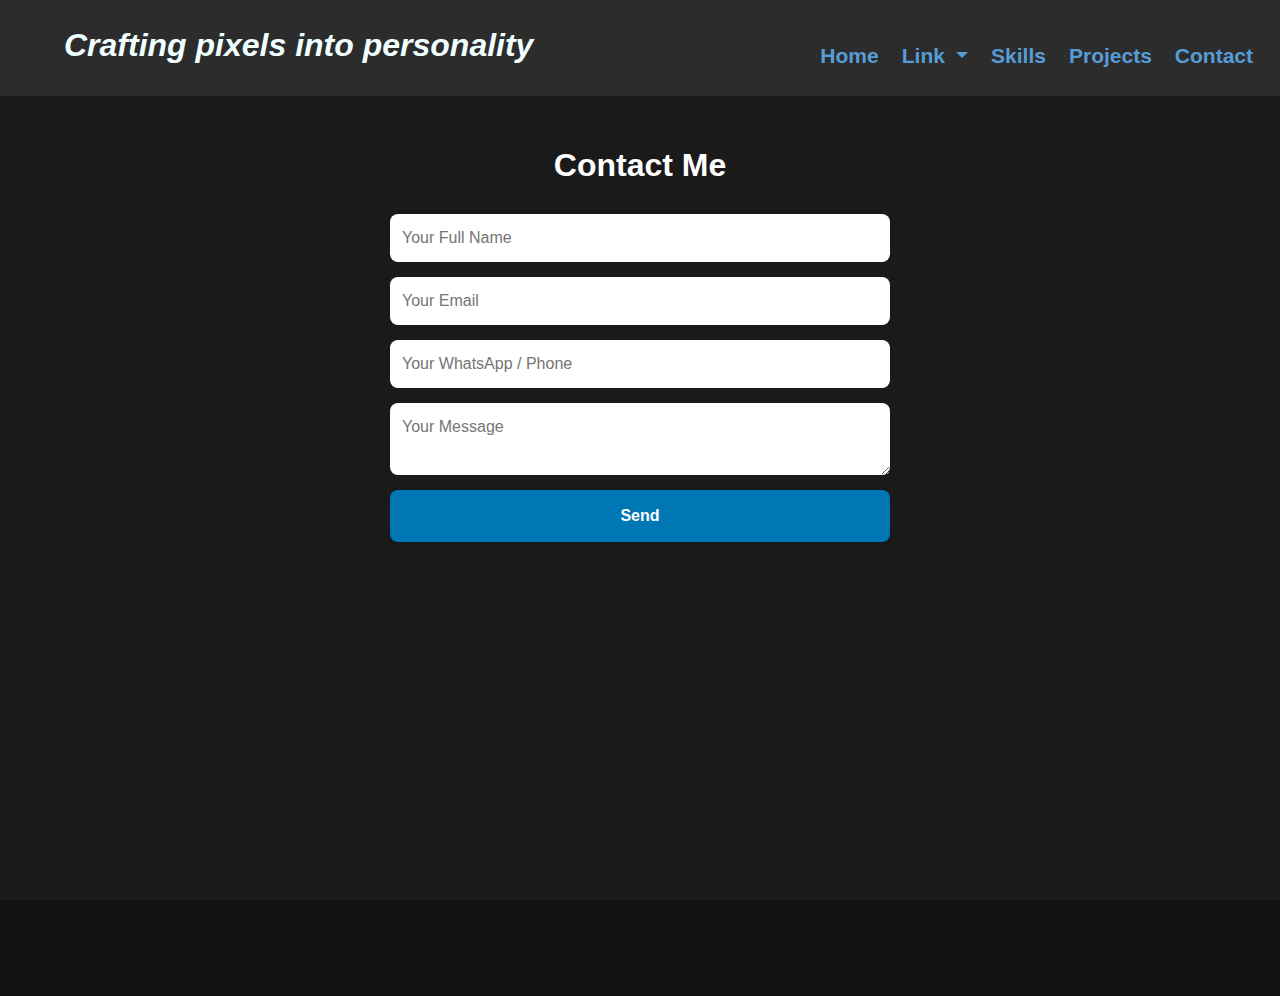
<file: contact.html>
<!DOCTYPE html>
<html lang="en">
<head>
  <meta charset="UTF-8">
  <meta name="viewport" content="width=device-width, initial-scale=1.0">
  <title>Contact Me</title>

  <link href="https://cdn.jsdelivr.net/npm/bootstrap@5.3.0/dist/css/bootstrap.min.css" rel="stylesheet">
  <link rel="stylesheet" href="https://cdnjs.cloudflare.com/ajax/libs/font-awesome/6.5.0/css/all.min.css">
  <link rel="icon" href="logo.png" type="image/jpeg">
   
  <link rel="stylesheet" href="index.css">
 
  
  
 
</head>
<body class="body">

<header class="my-head">
    <div class="row">
      <div class="col-md-6 col-6 p-3 ">
        <h2 class="text">Crafting pixels into personality</h2>
      </div>
      <div class="col-md-6 col-4 p-2 container-fluid">
          <nav class="navbar navbar-expand-lg navbar-light">
            
  <button class="navbar-toggler ms-auto" type="button" data-bs-toggle="collapse" data-bs-target="#navbarSupportedContent" aria-controls="navbarSupportedContent" aria-expanded="false" aria-label="Toggle navigation">
    <span class="navbar-toggler-icon"></span>
  </button>

  <div class="collapse navbar-collapse" id="navbarSupportedContent">
    <ul class="navbar-nav ms-auto">
      <li class="nav-item">
        <a class="nav-link" href="index.html">Home</a>
      </li>
      <li class="nav-item dropdown">
  <a class="nav-link dropdown-toggle" href="#" id="socialDropdown" role="button" data-bs-toggle="dropdown" aria-expanded="false">
    Link
  </a>
  <ul class="dropdown-menu animate__animated animate__fadeIn nav-social" aria-labelledby="socialDropdown" style="background-color: #1e1e1e;">
    <div></div>
    <li>
      <a class="dropdown-item social-link instagram-link" href="https://www.instagram.com/anandhh_uh__/" target="_blank">
        <i class="fab fa-instagram"></i> Instagram
      </a>
    </li>
    <li>
      <a class="dropdown-item social-link linkedin-link" href="https://www.linkedin.com/in/anandhakrishnans9037/" target="_blank">
        <i class="fab fa-linkedin"></i> LinkedIn
      </a>
    </li>
  </ul>
</li>

      <li class="nav-item">
        <a class="nav-link" href="skills.html">Skills</a>
      </li>
      <li class="nav-item">
        <a class="nav-link" href="projects.html">Projects</a>
      </li>
      <li class="nav-item">
        <a class="nav-link" href="contact.html">Contact</a>
      </li>
    </ul>
  </div>

</nav>
      </div>
    </div>
    
        
  </header>

<section class="contact-section">
  <h2 class="contact-me-form">Contact Me</h2>

  <form id="contactForm" class="contact-form">
    <input type="text" name="Full Name" placeholder="Your Full Name" required>
    <input type="email" name="Email" placeholder="Your Email" required>
    <input type="text" name="Phone" placeholder="Your WhatsApp / Phone" required>
    <textarea name="Message" placeholder="Your Message" required></textarea>
    <button type="submit">Send</button>
  </form>

  <div id="successScreen" class="success-screen">
    <div class="checkmark-wrapper">
      <svg class="checkmark" xmlns="http://www.w3.org/2000/svg" viewBox="0 0 52 52">
        <circle class="checkmark-circle" cx="26" cy="26" r="25" fill="none" stroke="#4BB543" stroke-width="2" stroke-dasharray="166" stroke-dashoffset="166" />
        <path class="checkmark-check" fill="none" d="M14 27l7 7 16-16" stroke="#4BB543" stroke-width="4" stroke-dasharray="48" stroke-dashoffset="48" />
      </svg>
      <h2>Message Sent Successfully!</h2>
    </div>
  </div>
</section>

<script>
  const form = document.getElementById("contactForm");
  const successScreen = document.getElementById("successScreen");

  
  const popup = document.createElement('div');
  popup.id = 'network-popup';
  popup.innerHTML = `
    <div class="popup-box">
      <div class="popup-icon">🚨</div>
      <p>Network is blocking the form submission.<br>Please try a different Wi-Fi or network.</p>
      <button id="popup-close-btn">Close</button>
    </div>
  `;
  document.body.appendChild(popup);
  popup.style.display = 'none';

  
  document.getElementById('popup-close-btn').onclick = () => {
    popup.style.display = 'none';
  };

  form.addEventListener("submit", async function (e) {
    e.preventDefault();

    const formData = new FormData(form);

    try {
      const response = await fetch("https://formspree.io/f/xjkreroe", {
        method: "POST",
        body: formData,
        headers: { 'Accept': 'application/json' }
      });

      const data = await response.json();

      if (response.ok) {
        form.style.display = "none";
        successScreen.style.display = "flex";
        successScreen.scrollIntoView({ behavior: "smooth" });
      } else if (data && data.errors) {
        popup.style.display = 'flex';
      } else {
        popup.style.display = 'flex';
      }
    } catch (error) {
      popup.style.display = 'flex';
      console.error("Submit error:", error);
    }
  });
</script>



<script src="https://cdn.jsdelivr.net/npm/bootstrap@5.3.0/dist/js/bootstrap.bundle.min.js"></script>
</body>
</html>
</file>
<file: index.css>
#vanta-bg {
  position: fixed;
  top: 0;
  left: 0;
  z-index: -1;
  width: 100vw;
  height: 100vh;
}

.my-head{
    background:  #2c2c2c;
    
    
    
}
.text{
    color: azure;
    padding-left: 60px;
    transform: translateY(10px);
    font-style: italic;
    font-weight: bold;
    
}
body {
  overflow-x: hidden;
}

.navbar{
    background:  #2c2c2c;
    margin-right: 21px;
    margin-top: 12px;
}
.nav-link{
    color: #569cd6;
    font-weight: bold;
    font-family: 'Gill Sans', 'Gill Sans MT', Calibri, 'Trebuchet MS', sans-serif;
    transition: 0.2s ease-in-out;

}
.navbar-nav{
    margin-left: 273px;
    font-size: 21px;
    gap: 7px;
    margin-top: 4px;
    transition: all 0.3s ease-in-out;
    margin-right: 2px;
}
.nav-link:hover{
    color:#00D1FF;
    text-decoration: underline;
    transform: scale(1.15);
}

.prof{
    width: 321px;
    margin-top: 47px;
}
.prof-photo{
  top: 131px;
  left: 59px;        
  width: 380px;
  height: 380px;
  border-radius: 50%;
  background: rgba(255, 255, 255, 0.1);
  backdrop-filter: blur(15px);
  border: 4px solid rgba(86, 156, 214, 0.3);
  box-shadow: 0 0 25px rgba(86, 156, 214, 0.5);
  margin-top: 31px;
  transform: translateX(25px);

}





.prof{
    width: 350px;
    height: 350px;
    border-radius: 50%;
    object-fit: cover;
    margin-top: 11px;
}
.hi{
    color: azure;
    font-size: 65px;
    font-weight: bold;
    margin-left: -519px;
    margin-top: 14px;
    transform: translateY(-10px);
    font-family: 'Franklin Gothic Medium', 'Arial Narrow', Arial, sans-serif;
    word-wrap: break-word;
    overflow-wrap: break-word;
    white-space: normal;
   
}
.highlight{
    color: azure;
    margin-left: -276px;
    white-space: nowrap;
    transform: translateY(-30px);
    font-weight: bold;
    font-family: 'Franklin Gothic Medium', 'Arial Narrow', Arial, sans-serif;
    word-wrap: break-word;
  overflow-wrap: break-word;
  white-space: normal;
}
.p{
    color: azure;
    margin-left: 3px;
    white-space: nowrap;
    transform: translateY(-17px);
    font-size: 17px;
    margin-top: -6px;
    font-family:Arial, Helvetica, sans-serif ;
    word-wrap: break-word;
  overflow-wrap: break-word;
  white-space: normal;
    
}
.about{
        transform: translateX(-18px);
        
}
.about{
  background-color: rgba(255, 255, 255, 0.1); 
  padding: 25px 30px;
  border-radius: 15px;
  max-width: 700px;
  margin: 50px auto;
  color: white;
  backdrop-filter: blur(6px); 
  box-shadow: 0 0 20px rgba(255, 255, 255, 0.1);
  text-align: center;
}
.intro-box{
    margin-left: 225px;
    transform: translateY(98px);

}


.foot{
    color: azure;
    margin-left: 3px;
    white-space: nowrap;
    transform: translateY(-10px);
    font-size: 18px;
    margin-top: -6px;
    font-family:'Trebuchet MS', 'Lucida Sans Unicode', 'Lucida Grande', 'Lucida Sans', Arial, sans-serif ;
    word-wrap: break-word;
  overflow-wrap: break-word;
  white-space: normal;
}
.me{
    color:azure;
    font-weight: bold;
    padding-top: 20px;
    font-family: 'Franklin Gothic Medium', 'Arial Narrow', Arial, sans-serif;
    transform: translateY(-45px);
    font-size: 37px;
}
.second-sec{
  
  padding: 101px 0;
  background: rgba(23, 21, 21, 0.6); 
  backdrop-filter: blur(6px);     
  -webkit-backdrop-filter: blur(6px);
  z-index: auto;
  transform: translateY(75px);
  position: relative;
  max-height: 100vh;
  overflow: hidden;


  
  
}
.fas{
    color: azure;
    margin-left: 211px;
    font-size: 23px;
    transform: translateY(13px);
}
.text-center{
    transform: translateX(-60px);
}
.card {
  background-color: rgba(255, 255, 255, 0.08); 
  backdrop-filter: blur(5px); 
  border-radius: 16px;
  padding: 15px;
  color: azure; 
  transition: all 0.3s ease;
  overflow: hidden;
  box-shadow: 0 0 0 transparent;
}
.card:hover {
  transform: scale(1.05);
  box-shadow: 0 0 15px 3px rgba(241, 244, 245, 0.44);
  border: 1px solid rgba(218, 218, 218, 0.5);
  z-index: 2;
  
}



.card-title{
    font-size: 20px;
    margin-left: 5px;
    font-family: 'Franklin Gothic Medium', 'Arial Narrow', Arial, sans-serif;
    font-weight: bold;
    
}
.card-text{
    font-size: 15px;
    transform: translateY(15px);
    padding-left: 6px;
    font-weight: 500;
}


@media (max-width: 768px) {
  .hi,
  .highlight,
  .p {
    margin-left: 0;
    font-size: 24px;
    text-align: center;
    padding: 0 10px; 
  }

  .highlight {
    font-size: 22px;
    color:azure;
  }

  .p {
    font-size: 16px;
    line-height: 1.6;
  }
  
}
@media (max-width: 768px) {
  .section-wrapper {
    width: 100%;
    min-height: auto;
    padding: 40px 10px;
    align-items: center;
  }
}
 .profile-img {
    width: 150px;
    height: 150px;
 }


.sec-head{
      transform: translateX(-15px);
      margin-top: -45px;
}
.card-title-two{
    margin-top: 101px;
    font-weight: bold;
    font-size: 20px;
    margin-left: 9px;
    font-family: 'Franklin Gothic Medium', 'Arial Narrow', Arial, sans-serif;
    
}
.card-text-two{
    margin-top: 52px;
    transform: translateY(-20px);
    font-size: 15px;
    padding-left: 8px;
    font-weight: 500;
}
.card-img-top-two {
  transform: translateY(35px);
  
}
.card-title-three{
    margin-top: 70px;
    font-weight: bold;
    font-size: 20px;
    margin-left: 7px;
    font-family: 'Franklin Gothic Medium', 'Arial Narrow', Arial, sans-serif;
}
.card-text-three{
    margin-top: 52px;
    transform: translateY(-20px);
    font-size: 15px;
    padding-left: 8px;
    font-weight: 500;
}
.card-img-top-three {
  transform: translateY(35px);
  
}
.card-two{
  transform: translateX(-151px);
}
.card-three{
 
    transform: translateX(528px);
    margin-top: -550px;
}
.card-one{
  transform: translateX(-137px);
  
}
.card-one:hover {
  transform: translateX(-137px) scale(1.05);
  box-shadow: 0 0 15px 3px rgba(241, 244, 245, 0.44);
  border: 1px solid rgba(218, 218, 218, 0.5);
}

.card-two:hover {
  transform: translateX(-151px) scale(1.05);
  box-shadow: 0 0 15px 3px rgba(241, 244, 245, 0.44);
  border: 1px solid rgba(218, 218, 218, 0.5);
}

.card-three:hover {
  transform: translateX(528px) scale(1.05);
  box-shadow: 0 0 15px 3px rgba(241, 244, 245, 0.44);
  border: 1px solid rgba(218, 218, 218, 0.5);
}
.card-conatiner{
  display: flex;
  flex-wrap: wrap;
  gap: 20px;
  justify-content: center;
}

.card-wrapper {
  display: flex;
  flex-wrap: wrap;
  justify-content: center;
  gap: 25px;
  margin-top: 30px;
  margin-left: -31px;
  
}


@media (max-width: 768px) {
  .card-one,
  .card-two,
  .card-three {
    transform: none !important;
    margin: 0 auto;
    width: 90%;
  }
}
@media (max-width: 768px) {
  .second-sec {
    max-height: none;
    overflow: visible;
  }
}
@media (max-width: 768px) {
  .hi,
  .highlight,
  .p,
  .intro-box {
    margin-left: 0 !important;
    transform: none !important;
    text-align: center;
    padding: 0 15px;
  }

  .hi {
    font-size: 32px;
  }

  .highlight {
    font-size: 22px;
    margin-top: 10px;
  }

  .p {
    font-size: 16px;
    margin-top: 10px;
  }

  .intro-box {
    transform: none !important;
    margin-top: 20px;
  }
}
.third-sec {
  background: repeating-linear-gradient(
      0deg,
      rgba(255, 255, 255, 0.03),
      rgba(255, 255, 255, 0.03) 1px,
      transparent 1px,
      transparent 20px
    ),
    repeating-linear-gradient(
      90deg,
      rgba(255, 255, 255, 0.03),
      rgba(255, 255, 255, 0.03) 1px,
      transparent 1px,
      transparent 20px
    );
  background-color: #111;
  padding: 100px 0;
  color: white;
  box-shadow: inset 0 0 20px rgba(86, 156, 214, 0.1);
  transform: translateY(74px);
  padding: 200px;
}

.me-sec{
    color:azure;
    font-weight: bold;
    font-family: 'Franklin Gothic Medium', 'Arial Narrow', Arial, sans-serif;
    font-size: 37px;
    margin-left: -68px;
    transform: translateY(-26px);
}
.third-head{
       transform: translate(29px, 4px);

}
.flip-card {
  background: transparent;
  width: 100%;
  height: 300px;
  perspective: 1000px;
}

.flip-card-inner {
  position: relative;
  width: 100%;
  height: 100%;
  text-align: center;
  transition: transform 0.8s;
  transform-style: preserve-3d;
}

.flip-card:hover .flip-card-inner {
  transform: rotateY(180deg);
}

.flip-card-front,
.flip-card-back {
  position: absolute;
  width: 100%;
  height: 100%;
  border-radius: 15px;
  backface-visibility: hidden;
  box-shadow: 0 0 15px rgba(239, 239, 239, 0.307);
  background: linear-gradient(135deg, #f6f7f76e, #24252682);
  padding: 20px;
}

.flip-card-front {
  z-index: 2;
}

.flip-card-back {
  transform: rotateY(180deg);
}
.flip-card-three{
  transform: translate(111px, 72px);
}
.flip-card-two{
  transform: translate(11px, 71px);
}
.flip-card-one{
  transform: translate(-90px, 71px);
}
.flip-card-one,
.flip-card-two,
.flip-card-three {
  
  margin-bottom: 30px;
}
@media (max-width: 768px) {
  .flip-card-one,
  .flip-card-two,
  .flip-card-three {
    width: 100%;
    transform: none !important;
    margin: 20px auto;
  }
  .third-head {
  display: flex;
  align-items: center;
  justify-content: center;
  gap: 10px;
  flex-wrap: wrap;
  margin-bottom: 30px;
  transform: none !important;
}

.me-sec {
  margin-left: 0;
  transform: none;
}
.icon-fas{
  margin-left: 0px;
  transform: translateY(130px);
  
}
}
@media (max-width: 768px) {
  .flip-card {
    width: 90%;
    margin: 0 auto;
  }
}
.flip-card-inner,
.flip-card-front,
.flip-card-back {
  width: 100%;
  height: 100%;
}
.flip-card,
.flip-card-inner,
.flip-card-front,
.flip-card-back {
  min-height: 300px;
}
@media (max-width: 768px) {
  .flip-card {
    width: 90%;
    margin: 0 auto;
  }

  .flip-card-inner,
  .flip-card-front,
  .flip-card-back {
    width: 100%;
    height: 100%;
    min-height: 300px;
  }

  .flip-card-one,
  .flip-card-two,
  .flip-card-three {
    transform: none !important;
    margin: 20px auto;
    width: 100%;
  }
}
@media (max-width: 768px) {
  .third-head {
    flex-direction: column !important;
    align-items: center !important;
    justify-content: center !important;
    transform: none !important;
    margin: 0 !important;
    padding: 0 10px;
  }

  .me-sec {
    margin-left: 0 !important;
    transform: none !important;
    text-align: center;
    font-size: 28px;
  }

  .flip-card,
  .flip-card-one,
  .flip-card-two,
  .flip-card-three {
    transform: none !important;
    width: 100% !important;
    margin: 20px auto !important;
    height: auto !important;
  }

  .flip-card-inner,
  .flip-card-front,
  .flip-card-back {
    height: auto !important;
    min-height: 300px !important;
  }

  .third-sec {
    transform: none !important;
    padding: 60px 15px !important;
  }

  .icon-fas {
    margin-left: 0 !important;
    transform: translateY(70px) !important;
    
  }
}
html {
  scroll-behavior: smooth;
}
.social-link {
  transition: all 0.3s ease;
  font-weight: bold;
  font-size: 16px;
}

.social-link i {
  margin-right: 10px;
  transition: transform 0.3s ease;
}


.instagram-link:hover {
  color: #E1306C; 
}

.instagram-link:hover i {
  transform: scale(1.3);
  color: #E1306C;
}

.linkedin-link:hover {
  color: #0077B5; 
}

.linkedin-link:hover i {
  transform: scale(1.3);
  color: #0077B5;
}
.instagram-link{
  color: azure;
}
.linkedin-link{
  color: azure;
}
/* Contact Section */
.contact-section {
  padding: 50px 20px;
  background: #1a1a1a;
  text-align: center;
  min-height: 100vh;
}

.contact-me-form {
  font-weight: bold;
  font-size: 32px;
  margin-bottom: 30px;
}

/* Contact Form */
.contact-form {
  display: flex;
  flex-direction: column;
  gap: 15px;
  max-width: 500px;
  margin: auto;
}

.contact-form input,
.contact-form textarea {
  padding: 12px;
  border-radius: 8px;
  border: none;
  font-size: 16px;
  width: 100%;
}

.contact-form button {
  padding: 14px;
  background: #0077b5;
  color: white;
  border: none;
  border-radius: 8px;
  font-weight: bold;
  cursor: pointer;
}


.success-screen {
  position: fixed;
  top: 0;
  left: 0;
  width: 100vw;
  height: 100vh;
  background-color: #1e1e1e;
  color: white;
  display: none;
  align-items: center;
  justify-content: center;
  flex-direction: column;
  z-index: 9999;
}

.checkmark-wrapper {
  text-align: center;
  animation: fadeIn 1s ease-in-out forwards;
  overflow: hidden;
}

.checkmark {
  width: 100px;
  height: 100px;
  stroke: #4BB543;
  stroke-width: 4;
  stroke-miterlimit: 10;
  animation: scale 0.3s ease-in-out 0.9s both;
  overflow: hidden; 
}

.checkmark-circle {
  stroke-dasharray: 166;
  stroke-dashoffset: 166;
  stroke-width: 2;
  stroke: #4BB543;
  fill: none;
  animation: stroke 0.6s cubic-bezier(0.65, 0, 0.45, 1) forwards;
}

.checkmark-check {
  transform-origin: 50% 50%;
  stroke-dasharray: 48;
  stroke-dashoffset: 48;
  stroke: #4BB543;
  animation: stroke 0.3s cubic-bezier(0.65, 0, 0.45, 1) 0.6s forwards;
}


@keyframes stroke {
  100% {
    stroke-dashoffset: 0;
  }
}

@keyframes scale {
  0%, 100% {
    transform: none;
  }
  50% {
    transform: scale3d(1.1, 1.1, 1);
  }
}

@keyframes fadeIn {
  0% { opacity: 0; transform: translateY(30px); }
  100% { opacity: 1; transform: translateY(0); }
}
@media screen and (max-width: 768px) {

  .contact-me-form {
    font-size: 24px;
  }

  .checkmark {
    width: 80px;
    height: 80px;
  }

  .checkmark-wrapper h2 {
    font-size: 18px;
  }

  .contact-form input,
  .contact-form textarea {
    font-size: 14px;
    padding: 10px;
  }

  .contact-form button {
    font-size: 16px;
    padding: 12px;
  }
}
@media screen and (max-width: 768px) {
  .success-screen {
    flex-direction: column;
    align-items: center;
    justify-content: center;
    padding: 20px;
  }

  .checkmark {
    width: 80px;
    height: 80px;
  }

  .checkmark-wrapper h2 {
    font-size: 18px;
    text-align: center;
  }

  .contact-form {
    width: 100%;
    padding: 0 10px;
  }
}
.success-screen {
  position: fixed;
  top: 0;
  left: 0;
  width: 100vw;
  height: 100vh;
  display: none;
  align-items: center;
  justify-content: center;
  flex-direction: column;
  z-index: 9999;
}
.project-card-cal,
.project-card-fb {
  background: rgba(255, 255, 255, 0.05);
  padding: 25px;
  margin-bottom: 20px;
  border-radius: 12px;
  box-shadow: 0 0 20px rgba(86, 156, 214, 0.3);
  max-width: 446px;
  transform: translate(221px, 131px);
}

.project-card-fb {
  transform: translate(836px, 152px);
}

.head-mypro {
  transform: translate(607px, 60px);
  font-weight: bold;
}

.project-title {
  color: #00D1FF;
  font-size: 24px;
  font-weight: bold;
}

.project-description {
  margin: 10px 0;
}

.project-link {
  color: #0077b5;
  text-decoration: underline;
}
  

* {
  margin: 0;
  padding: 0;
  box-sizing: border-box;
}

html, body {
  margin: 0;
  padding: 0;
  background-color: #121212;
  color: white;
  overflow-x: hidden;     
  width: 100%;
  height: 100%;
  box-sizing: border-box;
  font-family: Arial, sans-serif;
}

.my-head {
  background: #2c2c2c;
}

.text {
  color: azure;
  padding-left: 60px;
  transform: translateY(10px);
  font-style: italic;
  font-weight: bold;
}

.navbar {
  background: #2c2c2c;
  margin-right: 21px;
  margin-top: 12px;
}

.navbar-nav {
  margin-left: 273px;
  font-size: 21px;
  gap: 7px;
  margin-top: 4px;
  margin-right: 2px;
  transition: all 0.3s ease-in-out;
}

.nav-link {
  color: #569cd6;
  font-weight: bold;
  font-family: 'Gill Sans', 'Gill Sans MT', Calibri, 'Trebuchet MS', sans-serif;
  transition: 0.2s ease-in-out;
}

.nav-link:hover {
  color: #00D1FF;
  text-decoration: underline;
  transform: scale(1.15);
}

.nav-social {
  background-color: #1e1e1e;
}

.social-link {
  transition: all 0.3s ease;
  font-weight: bold;
  font-size: 16px;
  color: azure;
}

.social-link i {
  margin-right: 10px;
  transition: transform 0.3s ease;
}

.instagram-link:hover {
  color: #E1306C;
}
.instagram-link:hover i {
  transform: scale(1.3);
  color: #E1306C;
}

.linkedin-link:hover {
  color: #0077B5;
}
.linkedin-link:hover i {
  transform: scale(1.3);
  color: #0077B5;
}

.project-card-cal,
.project-card-fb {
  background: rgba(255, 255, 255, 0.05);
  padding: 25px;
  margin-bottom: 20px;
  border-radius: 12px;
  box-shadow: 0 0 20px rgba(86, 156, 214, 0.3);
  max-width: 446px;
  transform: translate(221px, 131px);
}

.project-card-fb {
  transform: translate(836px, 152px);
}

.head-mypro {
  transform: translate(607px, 60px);
  font-weight: bold;
}

.project-title {
  color: #00D1FF;
  font-size: 24px;
  font-weight: bold;
}

.project-description {
  margin: 10px 0;
}

.project-link {
  color: #0077b5;
  text-decoration: underline;
}
@media (max-width: 768px) {
  .head-mypro {
    transform: none !important;
    text-align: center;
    font-size: 28px;
    margin: 40px 0 20px;
  }

  .project-card-cal,
  .project-card-fb {
    transform: none !important;
    margin: 20px auto !important;
    width: 90% !important;
  }

  .p-cards {
    margin-top: 20px;
    padding: 0 10px;
    display: flex;
    flex-direction: column;
    align-items: center;
  }

  .project-title {
    font-size: 20px;
    text-align: center;
  }

  .project-description,
  .project-link {
    text-align: center;
    font-size: 16px;
  }
}

@media (max-width: 768px) {
  .project-card-cal,
  .project-card-fb,
  .head-mypro {
    transform: none;
    margin: 20px auto;
    width: 90%;
  }
}
@media (max-width: 768px) {
  .prof-photo {
    transform: none !important;
    margin: 20px auto !important;
    display: block;
  }
}

.navbar-toggler-icon {
  background-image: url("data:image/svg+xml;utf8,<svg viewBox='0 0 30 30' xmlns='http://www.w3.org/2000/svg'><path stroke='rgba(255,255,255,1)' stroke-width='2' stroke-linecap='round' stroke-miterlimit='10' d='M4 7h22M4 15h22M4 23h22'/></svg>");
}

.navbar-toggler {
  border: 2px solid #2c2c2c;
  box-shadow: none 
}
.chrome-warning {
  position: fixed;
  top: 20px;
  left: 50%;
  transform: translateX(-50%);
  background: #2c2c2c;
  color: #fff;
  padding: 20px 36px;
  border: 2px solid #00d1ff;
  border-radius: 10px;
  font-family: 'Segoe UI', sans-serif;
  font-size: 16px;
  z-index: 9999;
  box-shadow: 0 4px 12px rgba(0, 0, 0, 0.5);
  animation: fadeInPopup 0.4s ease-out;
  text-align: center;
  min-width: 280px;
}

.chrome-warning .warning-icon {
  font-size: 26px;
  margin-bottom: 8px;
}

.chrome-warning .warning-text {
  font-size: 16px;
}

.chrome-warning .close-warning {
  position: absolute;
  top: 6px;
  right: 12px;
  font-size: 22px;
  font-weight: bold;
  cursor: pointer;
}

@keyframes fadeInPopup {
  from { opacity: 0; transform: translate(-50%, -10px); }
  to { opacity: 1; transform: translate(-50%, 0); }
}

#network-popup {
  position: fixed;
  top: 0; left: 0;
  width: 100vw;
  height: 100vh;
  background: rgba(0, 0, 0, 0.5); 
  display: flex;
  justify-content: center;
  align-items: center;
  z-index: 10000;
  font-family: 'Segoe UI', Tahoma, Geneva, Verdana, sans-serif;
}


.popup-box {
  background: #1f1f1f; 
  padding: 25px 35px;
  border-radius: 15px;
  width: 320px;
  box-shadow: 0 12px 35px rgba(0, 0, 0, 0.7);
  text-align: center;
  color: #f8f8f8;
  position: relative;
  animation: popupFadeIn 0.4s ease forwards;
}


.popup-icon {
  font-size: 52px;
  margin-bottom: 18px;
  color: #ff3b3b; 
  
}


.popup-box p {
  font-size: 17px;
  line-height: 1.4;
  margin-bottom: 22px;
  color: #ddd;
}


#popup-close-btn {
  background-color: #ff3b3b;
  border: none;
  padding: 12px 28px;
  border-radius: 8px;
  color: white;
  font-weight: 700;
  font-size: 16px;
  cursor: pointer;
  transition: background-color 0.3s ease;
  box-shadow: 0 4px 14px rgba(255, 59, 59, 0.6);
}

#popup-close-btn:hover {
  background-color: #e03232;
  box-shadow: 0 6px 20px rgba(224, 50, 50, 0.8);
}




@keyframes popupFadeIn {
  from { opacity: 0; transform: scale(0.85);}
  to { opacity: 1; transform: scale(1);}
}
.popup-icon {
  font-size: 24px;        
  margin-bottom: 12px;
  color: #ff3b3b;         
  animation: none;        
  text-shadow: none;      
  display: inline-block;  
}

.popup-overlay {
  position: fixed;
  top: 0;
  left: 0;
  width: 100%;
  height: 100%;
  background-color: rgba(0, 0, 0, 0.6);
  display: none;
  align-items: center;
  justify-content: center;
  z-index: 999;
}

.popup-box {
  background:#701414;
  padding: 25px;
  border-radius: 10px;
  max-width: 90%;
  width: 350px;
  text-align: center;
  box-shadow: 0 8px 20px rgba(0, 0, 0, 0.2);
}

.popup-message {
  font-size: 16px;
  margin-bottom: 20px;
  color: #333;
}

.close-btn {
  background-color: #4267b2;
  color: white;
  border: none;
  padding: 8px 18px;
  border-radius: 5px;
  cursor: pointer;
  font-size: 14px;
}

.close-btn:hover {
  background-color: #365899;
}
@media (max-width: 768px) {
  .popup-box {
    background-color: rgba(0, 0, 0, 0.85); 
  }

  .popup-message {
    color: white; 
  }

  .close-btn {
    background-color: #ffffff;
    color: #000;
  }

  .close-btn:hover {
    background-color: #e4e6eb;
  }
}
.project-link-fb{
  color: #0077B5;
}
@media (max-width: 768px) {
  .card-wrapper{
        transform: translateX(10px);
  }
}
@media (max-width: 768px) {
   .popup-box{
    background: #701414;
   }

}
</file>
